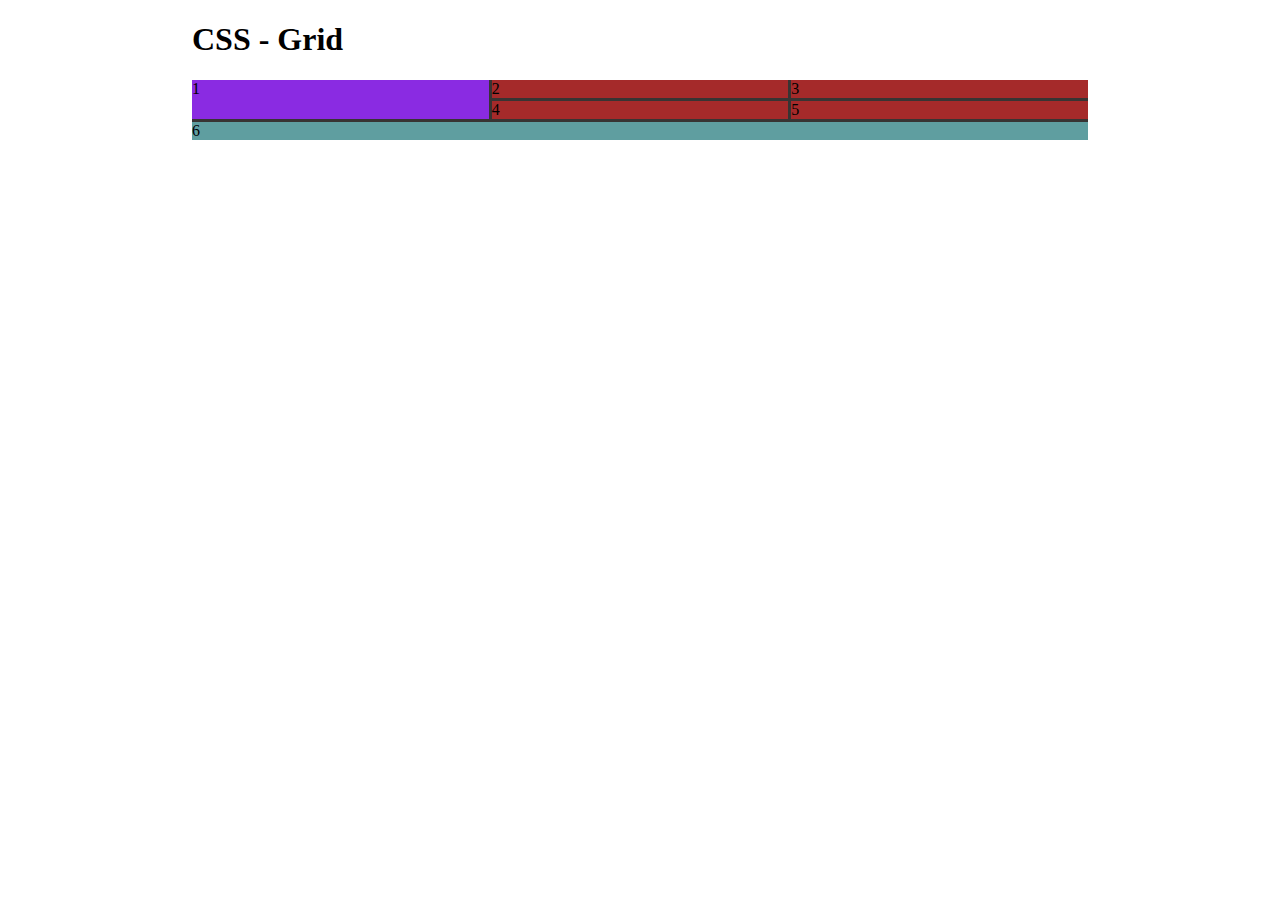
<file: index.html>
<!DOCTYPE html>
<html lang="pt-BR">

<head>
    <meta charset="UTF-8">
    <meta name="viewport" content="width=device-width, initial-scale=1.0">
    <title>SENAI - CSS Grid</title>
    <link href="./css/main.css" rel="stylesheet">
</head>

<body>
    <div class="margin">
        <h1>CSS - Grid</h1>
        <div class="container">
            <div class="celula">1
                <!-- <div class="inner-container">
                    <div class="inner-cel"></div>
                    <div class="inner-cel"></div>
                    <div class="inner-cel"></div>
                    <div class="inner-cel"></div>
            </div> -->
            </div>
            <div class="celula">2</div>
            <div class="celula">3</div>
            <div class="celula">4</div>
            <div class="celula">5</div>
            <div class="celula">6</div>
        </div>
    </div>
</body>

</html>
</file>
<file: css/main.css>
:root{
    --background-color: rgb(56 52 51);
    --description-color: rgb(204 204 202);
    --left-nav-color: rgb(30 59 139);
}

html, body {
    height: 100%; /* Garantir que o html e o body ocupem 100% do viewport */
    margin: 0;    /* Remover margens padrão */
}
body{
    height: 100%;
}
.margin{
align-self: center;
width: 70%;
height: 100%;
margin: auto;
}

.container {
    background-color: var(--background-color);
    display: grid;
    /* grid-template-columns: 20% 40% 40%;  */
    /* grid-template-rows: 30% 30% 30%; */
    grid-template-areas: 
        "nav post1 post2"
        "nav post3 post4"
        "footer footer footer"; /* Áreas definidas corretamente */
    gap: 3px;
}

.celula {
    height: 100%;
    background-color: aqua;
}

.celula:is(:nth-child(1)) {
    grid-area: nav;
    background-color: blueviolet;
}

.celula:is(:nth-child(2)) {
    grid-area: post1;
    background-color: brown;
}

.celula:is(:nth-child(3)) {
    grid-area: post2;
    background-color: brown;
}

.celula:is(:nth-child(4)) {
    grid-area: post3;
    background-color: brown;
}

.celula:is(:nth-child(5)) {
    grid-area: post4;
    background-color: brown;
}

.celula:is(:nth-child(6)) {
    grid-area: footer;
    background-color: cadetblue;
}
</file>
